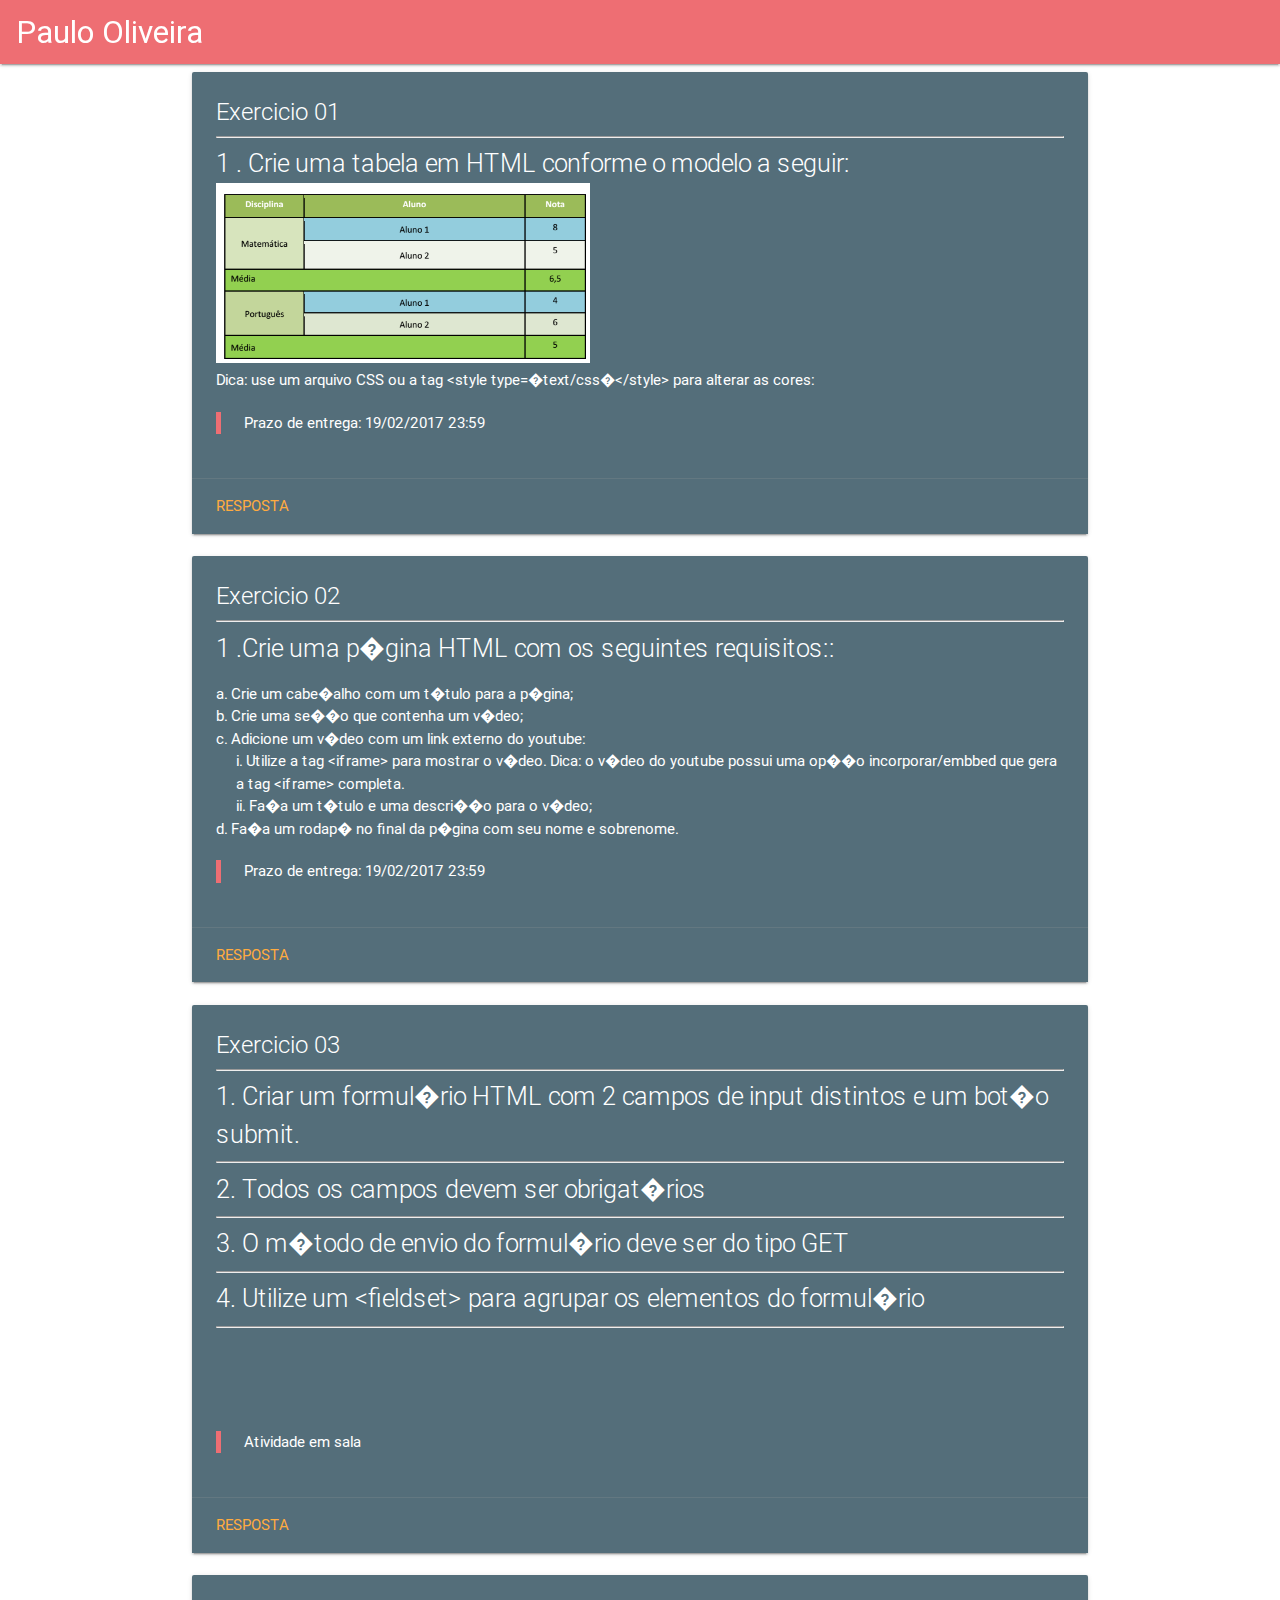
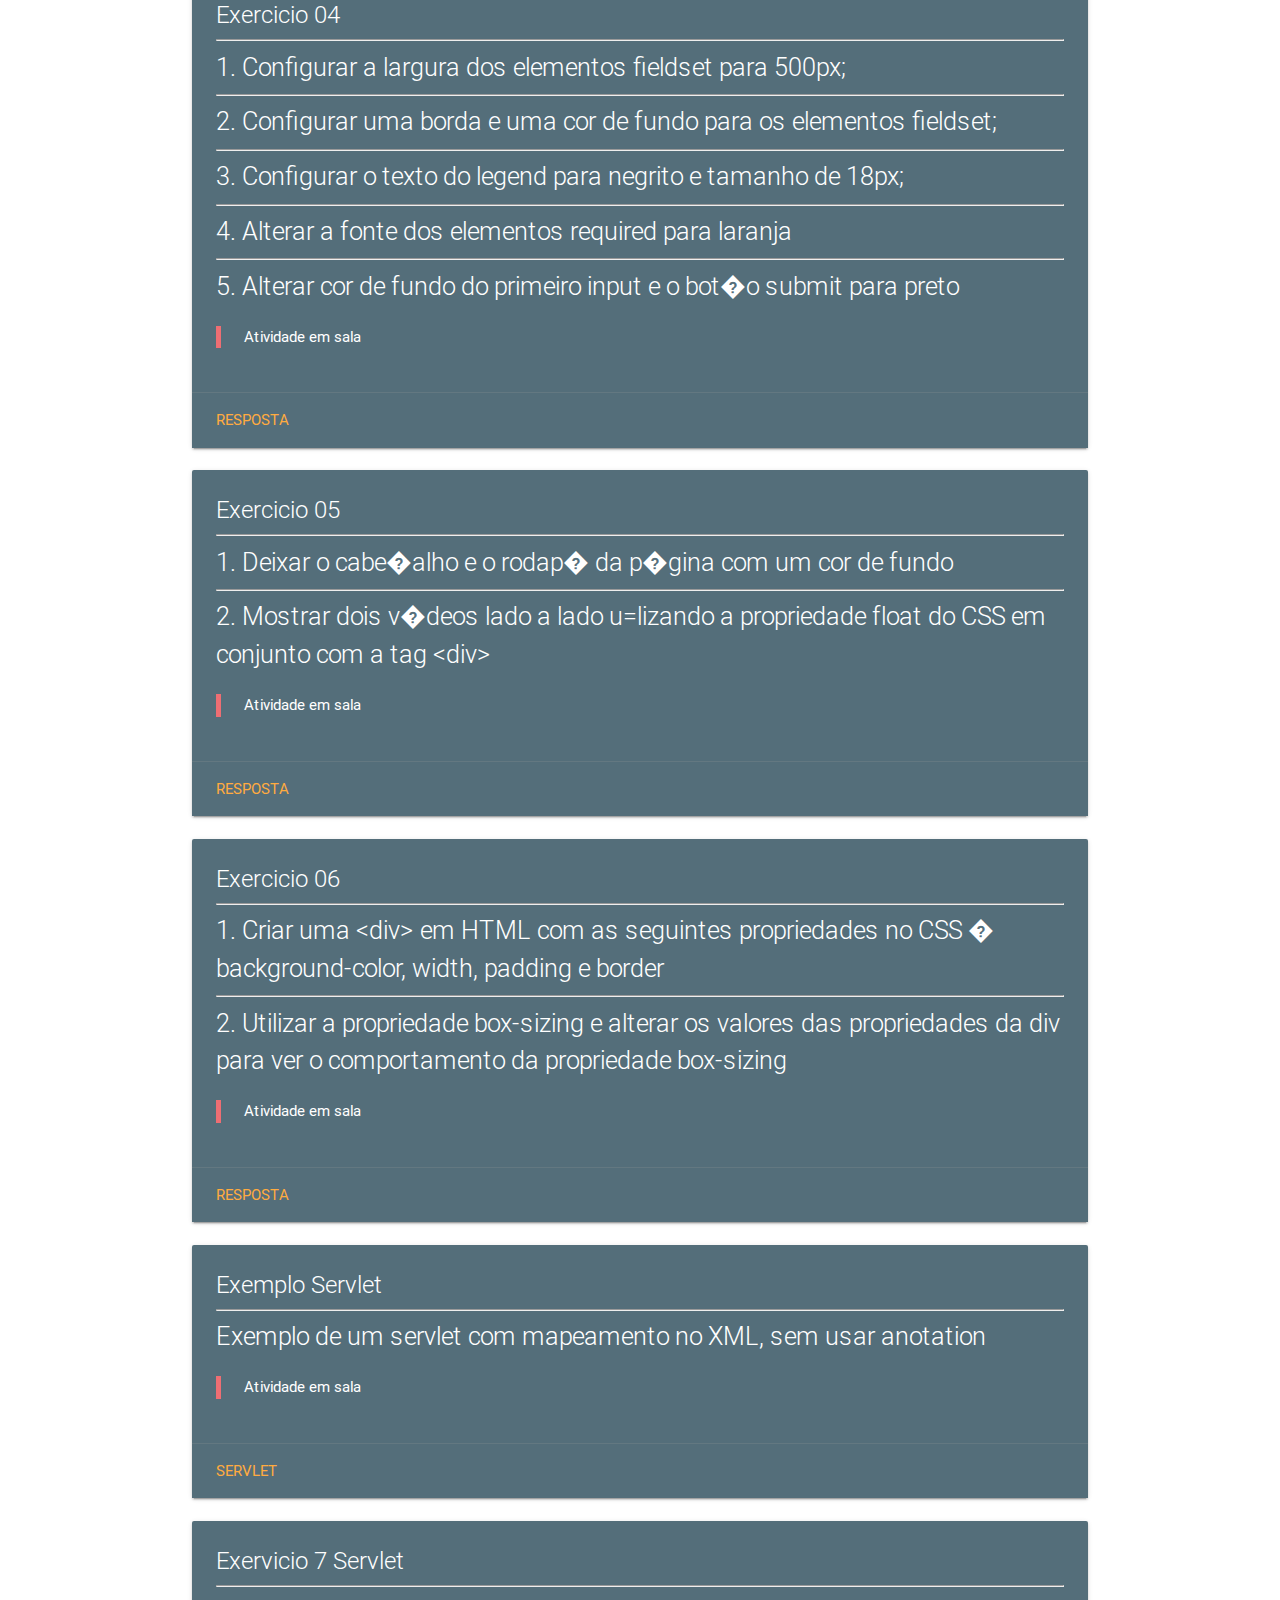
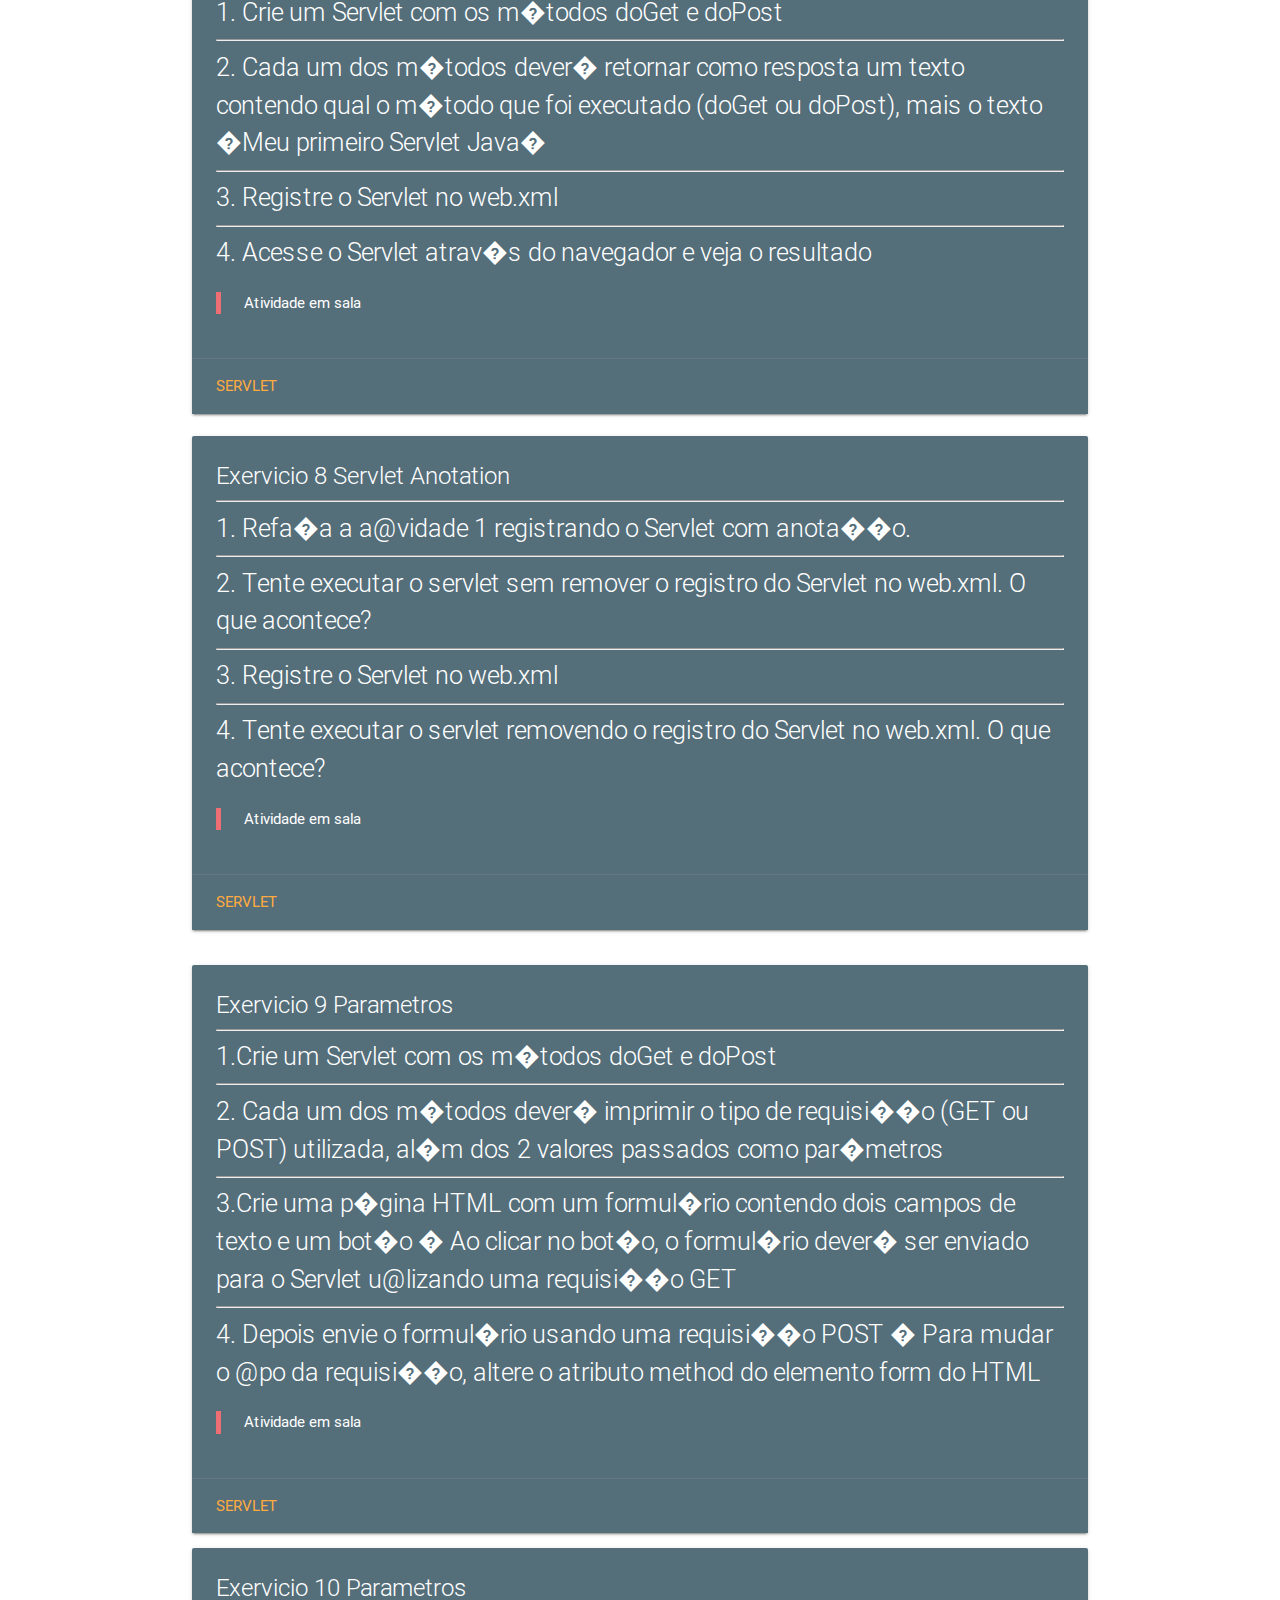
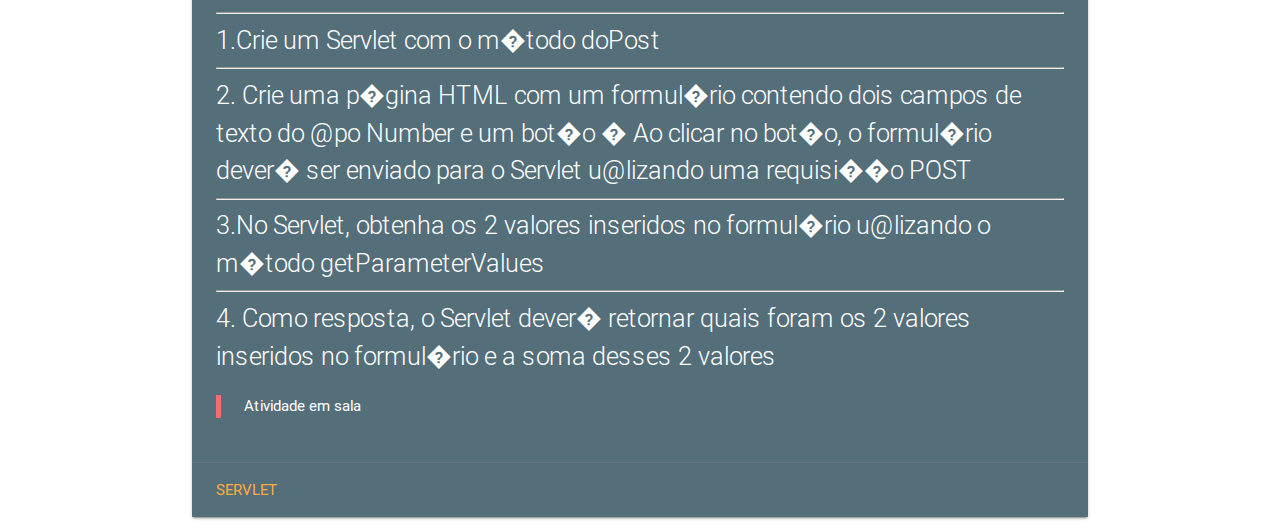
<file: WebContent/index.html>
<!DOCTYPE html>
<html>
<head>
<!--Import Google Icon Font-->
<link href="http://fonts.googleapis.com/icon?family=Material+Icons"
	rel="stylesheet">
<!--Import materialize.css-->
<link type="text/css" rel="stylesheet" href="css/materialize.min.css"
	media="screen,projection" />

<!--Let browser know website is optimized for mobile-->
<meta name="viewport" content="width=device-width, initial-scale=1.0" />
</head>

<body>
	<div class="navbar-fixed">
		<nav>
			<div class="nav-wrapper">
				<a href="#" class="brand-logo">&nbsp;&nbsp;Paulo Oliveira</a>
			</div>
		</nav>
	</div>
	<div class="container">
		<div class="row">

			<div class="col s12 m12">
				<div class="card blue-grey darken-1 hoverable">
					<div class="card-content white-text ">
						<span class="card-title">Exercicio 01</span>
						<hr />
						<p class="flow-text">1 . Crie uma tabela em HTML conforme o
							modelo a seguir:</p>
						<img src="image/faculEx1.png" class="responsive-img"
							style="height: 180px" /> <br /> Dica: use um arquivo CSS ou a
						tag &lt;style type=�text/css�&lt;/style&gt; para alterar as cores:


						<blockquote>Prazo de entrega: 19/02/2017 23:59</blockquote>
					</div>
					<div class="card-action">
						<a href="respostas/exercicio1.html">Resposta</a>
					</div>
				</div>
			</div>

			<div class="col s12 m12">
				<div class="card blue-grey darken-1 hoverable">
					<div class="card-content white-text ">
						<span class="card-title">Exercicio 02</span>
						<hr />
						<p class="flow-text">1 .Crie uma p�gina HTML com os seguintes
							requisitos::</p>
						<ul>
							<li>a. Crie um cabe�alho com um t�tulo para a p�gina;</li>
							<li>b. Crie uma se��o que contenha um v�deo;</li>
							<li>c. Adicione um v�deo com um link externo do youtube:
								<ul style="margin-left: 20px">
									<li>i. Utilize a tag &lt;iframe&gt; para mostrar o v�deo.
										Dica: o v�deo do youtube possui uma op��o incorporar/embbed
										que gera a tag &lt;iframe&gt; completa.</li>
									<li>ii. Fa�a um t�tulo e uma descri��o para o v�deo;</li>

								</ul>
							</li>
							<li>d. Fa�a um rodap� no final da p�gina com seu nome e
								sobrenome.</li>
						</ul>
						<blockquote>Prazo de entrega: 19/02/2017 23:59</blockquote>
					</div>
					<div class="card-action">
						<a href="respostas/exercicio2.html">Resposta</a>
					</div>
				</div>
			</div>

			<div class="col s12 m12">
				<div class="card blue-grey darken-1 hoverable">
					<div class="card-content white-text ">
						<span class="card-title">Exercicio 03</span>
						<hr />
						<p class="flow-text">1. Criar um formul�rio HTML com 2 campos
							de input distintos e um bot�o submit.</p>
						<hr />
						<p class="flow-text">2. Todos os campos devem ser obrigat�rios</p>
						<hr />
						<p class="flow-text">3. O m�todo de envio do formul�rio deve
							ser do tipo GET</p>
						<hr />
						<p class="flow-text">4. Utilize um &lt;fieldset> para agrupar
							os elementos do formul�rio</p>
						<hr />
						<p class="flow-text">
							<br /> <br />
						</p>
						<blockquote>Atividade em sala</blockquote>
					</div>
					<div class="card-action">
						<a href="respostas/exercicio3.html">Resposta</a>
					</div>
				</div>
			</div>

			<div class="col s12 m12">
				<div class="card blue-grey darken-1 hoverable">
					<div class="card-content white-text ">
						<span class="card-title">Exercicio 04</span>
						<hr />
						<p class="flow-text">1. Configurar a largura dos elementos
							fieldset para 500px;</p>
						<hr />
						<p class="flow-text">2. Configurar uma borda e uma cor de
							fundo para os elementos fieldset;</p>
						<hr />
						<p class="flow-text">3. Configurar o texto do legend para
							negrito e tamanho de 18px;</p>
						<hr />
						<p class="flow-text">4. Alterar a fonte dos elementos required
							para laranja</p>
						<hr />
						<p class="flow-text">5. Alterar cor de fundo do primeiro input
							e o bot�o submit para preto</p>

						<blockquote>Atividade em sala</blockquote>
					</div>
					<div class="card-action">
						<a href="respostas/exercicio4.html">Resposta</a>
					</div>
				</div>
			</div>


			<div class="col s12 m12">
				<div class="card blue-grey darken-1 hoverable">
					<div class="card-content white-text ">
						<span class="card-title">Exercicio 05</span>
						<hr />
						<p class="flow-text">1. Deixar o cabe�alho e o rodap� da
							p�gina com um cor de fundo</p>
						<hr />
						<p class="flow-text">2. Mostrar dois v�deos lado a lado
							u=lizando a propriedade float do CSS em conjunto com a tag
							&lt;div></p>


						<blockquote>Atividade em sala</blockquote>
					</div>
					<div class="card-action">
						<a href="respostas/exercicio5.html">Resposta</a>
					</div>
				</div>
			</div>



			<div class="col s12 m12">
				<div class="card blue-grey darken-1 hoverable">
					<div class="card-content white-text ">
						<span class="card-title">Exercicio 06</span>
						<hr />
						<p class="flow-text">1. Criar uma &lt;div> em HTML com as
							seguintes propriedades no CSS � background-color, width, padding
							e border</p>
						<hr />
						<p class="flow-text">2. Utilizar a propriedade box-sizing e
							alterar os valores das propriedades da div para ver o
							comportamento da propriedade box-sizing</p>


						<blockquote>Atividade em sala</blockquote>
					</div>
					<div class="card-action">
						<a href="respostas/exercicio6.html">Resposta</a>
					</div>
				</div>
			</div>


			<div class="col s12 m12">
				<div class="card blue-grey darken-1 hoverable">
					<div class="card-content white-text ">
						<span class="card-title">Exemplo Servlet </span>
						<hr />
						<p class="flow-text">Exemplo de um servlet com mapeamento no
							XML, sem usar anotation</p>
						<blockquote>Atividade em sala</blockquote>
					</div>
					<div class="card-action">
						<a href="respostas/servlet01.html">Servlet</a>
					</div>
				</div>
			</div>

			<div class="col s12 m12">
				<div class="card blue-grey darken-1 hoverable">
					<div class="card-content white-text ">
						<span class="card-title">Exervicio 7 Servlet </span>
						<hr />
						<p class="flow-text">1. Crie um Servlet com os m�todos doGet e
							doPost</p>
						<hr />
						<p class="flow-text">2. Cada um dos m�todos dever� retornar
							como resposta um texto contendo qual o m�todo que foi executado
							(doGet ou doPost), mais o texto �Meu primeiro Servlet Java�</p>
						<hr />
						<p class="flow-text">3. Registre o Servlet no web.xml</p>
						<hr />
						<p class="flow-text">4. Acesse o Servlet atrav�s do navegador
							e veja o resultado</p>
						<blockquote>Atividade em sala</blockquote>
					</div>
					<div class="card-action">
						<a href="respostas/servlet02.html">Servlet</a>
					</div>
				</div>
			</div>


			<div class="col s12 m12">
				<div class="card blue-grey darken-1 hoverable">
					<div class="card-content white-text ">
						<span class="card-title">Exervicio 8 Servlet Anotation </span>
						<hr />
						<p class="flow-text">1. Refa�a a a@vidade 1 registrando o
							Servlet com anota��o.</p>
						<hr />
						<p class="flow-text">2. Tente executar o servlet sem remover o
							registro do Servlet no web.xml. O que acontece?</p>
						<hr />
						<p class="flow-text">3. Registre o Servlet no web.xml</p>
						<hr />
						<p class="flow-text">4. Tente executar o servlet removendo o
							registro do Servlet no web.xml. O que acontece?</p>
						<blockquote>Atividade em sala</blockquote>
					</div>
					<div class="card-action">
						<a href="respostas/servlet03.html">Servlet</a>
					</div>
				</div>
			</div>
		</div>

		<div class="col s12 m12">
			<div class="card blue-grey darken-1 hoverable">
				<div class="card-content white-text ">
					<span class="card-title">Exervicio 9 Parametros </span>
					<hr />
					<p class="flow-text">1.Crie um Servlet com os m�todos doGet e
						doPost</p>
					<hr />
					<p class="flow-text">2. Cada um dos m�todos dever� imprimir o
						tipo de requisi��o (GET ou POST) utilizada, al�m dos 2 valores
						passados como par�metros</p>
					<hr />
					<p class="flow-text">3.Crie uma p�gina HTML com um formul�rio
						contendo dois campos de texto e um bot�o � Ao clicar no bot�o, o
						formul�rio dever� ser enviado para o Servlet u@lizando uma
						requisi��o GET</p>
					<hr />
					<p class="flow-text">4. Depois envie o formul�rio usando uma
						requisi��o POST � Para mudar o @po da requisi��o, altere o
						atributo method do elemento form do HTML</p>
					<blockquote>Atividade em sala</blockquote>
				</div>
				<div class="card-action">
					<a href="respostas/servlet04.html">Servlet</a>
				</div>
			</div>
		</div>



		<div class="col s12 m12">
			<div class="card blue-grey darken-1 hoverable">
				<div class="card-content white-text ">
					<span class="card-title">Exervicio 10 Parametros </span>
					<hr />
					<p class="flow-text">1.Crie um Servlet com o m�todo doPost</p>
					<hr />
					<p class="flow-text">2. Crie uma p�gina HTML com um formul�rio
						contendo dois campos de texto do @po Number e um bot�o � Ao clicar
						no bot�o, o formul�rio dever� ser enviado para o Servlet u@lizando
						uma requisi��o POST</p>
					<hr />
					<p class="flow-text">3.No Servlet, obtenha os 2 valores
						inseridos no formul�rio u@lizando o m�todo getParameterValues</p>
					<hr />
					<p class="flow-text">4. Como resposta, o Servlet dever�
						retornar quais foram os 2 valores inseridos no formul�rio e a soma
						desses 2 valores</p>
					<blockquote>Atividade em sala</blockquote>
				</div>
				<div class="card-action">
					<a href="respostas/servlet05.html">Servlet</a>
				</div>
			</div>
		</div>
	</div>



	</div>



	<!--Import jQuery before materialize.js-->
	<script type="text/javascript"
		src="https://code.jquery.com/jquery-2.1.1.min.js"></script>
	<script type="text/javascript" src="js/materialize.min.js"></script>
</body>
</html>
</file>
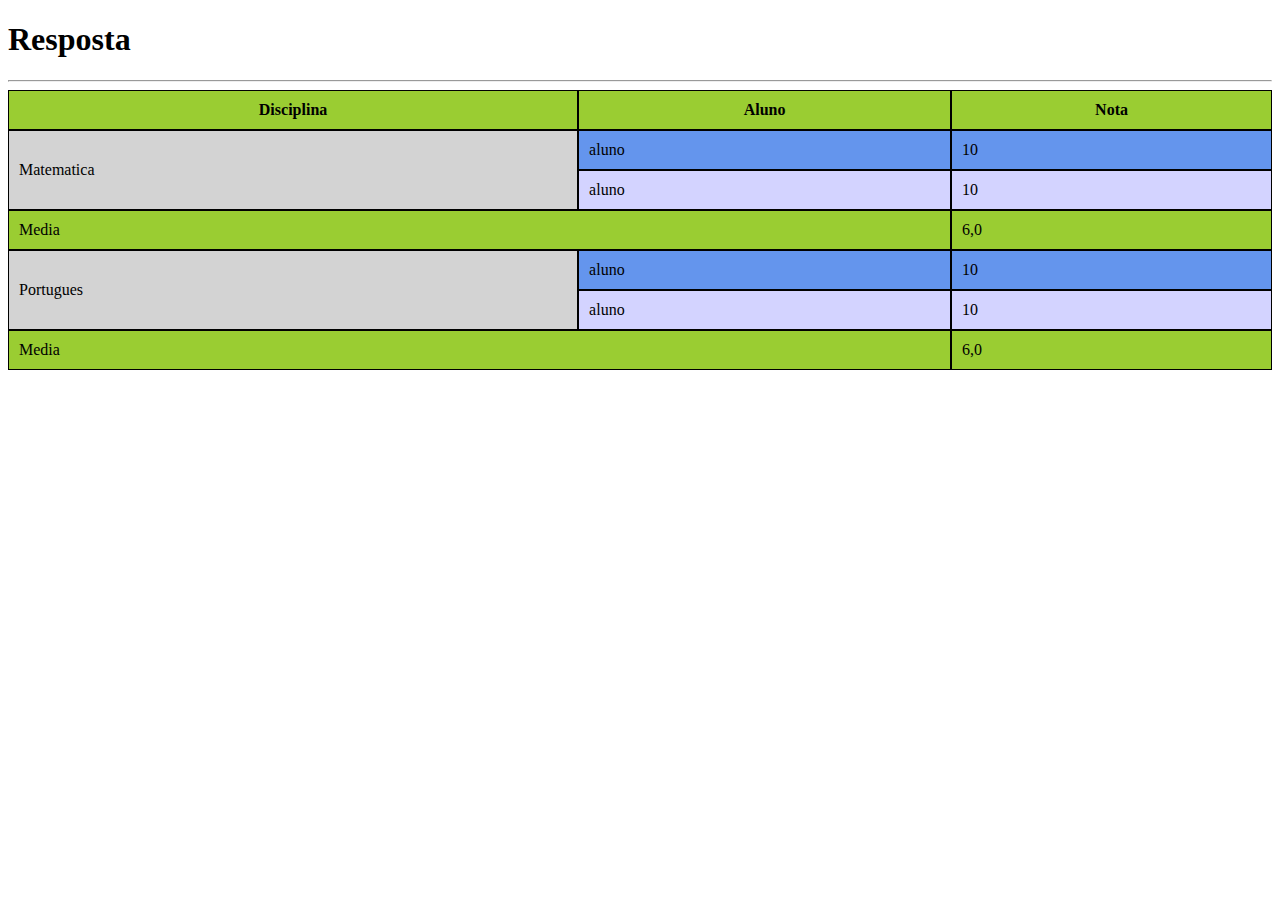
<file: WebContent/respostas/exercicio1.html>
<!DOCTYPE html>
<html>
<head>
	<meta charset="ISO-8859-1">
	<title>Exercicio 1</title>
	<style type="text/css">
	 table{
	 width: 100%
	 }
	 table tr, td, th {
	 border: 1px solid black;
	 padding: 10px;
	 }
	 #titulo{
	 padding: 10px;
	 background-color: #9ACD32;
	 }
	 .sub_titulo{
	  background-color: #D3D3D3;
	 }
	 .aluno_impar{
	 background-color:#6495ED 
	 }
	 .aluno_par{
	 background-color: #D3D3ff
	 }
	 .footer{
	 background-color: #9ACD32;
	 }
	</style>
</head>
<body>
<h1>Resposta</h1>
<hr />
           <table cellpadding="0" cellspacing="0">
                <tr id="titulo" >
                    <th>Disciplina </th>
                    <th>Aluno </th>
                    <th>Nota </th>
                </tr>
                <tr class="sub_titulo">
                    <td rowspan="3">Matematica</td>
                </tr>
                <tr>
                    <td class="aluno_impar">aluno</td>
                    <td class="aluno_impar">10</td>
                </tr>
                <tr>
                    <td class="aluno_par">aluno</td>
                    <td class="aluno_par">10</td>
                </tr>
                <tr>
                    <td colspan="2" class="footer">Media</td>
                    <td class="footer">6,0</td>
                </tr>
                <tr class="sub_titulo">
                    <td rowspan="3">Portugues</td>
                </tr>
                <tr>
                     <td class="aluno_impar">aluno</td>
                    <td class="aluno_impar">10</td>
                </tr>
                <tr>
                     <td class="aluno_par">aluno</td>
                    <td class="aluno_par">10</td>
                </tr>
                <tr>
                       <td colspan="2" class="footer">Media</td>
                    <td class="footer">6,0</td>
                </tr>
            </table>
</body>
</html>
</file>
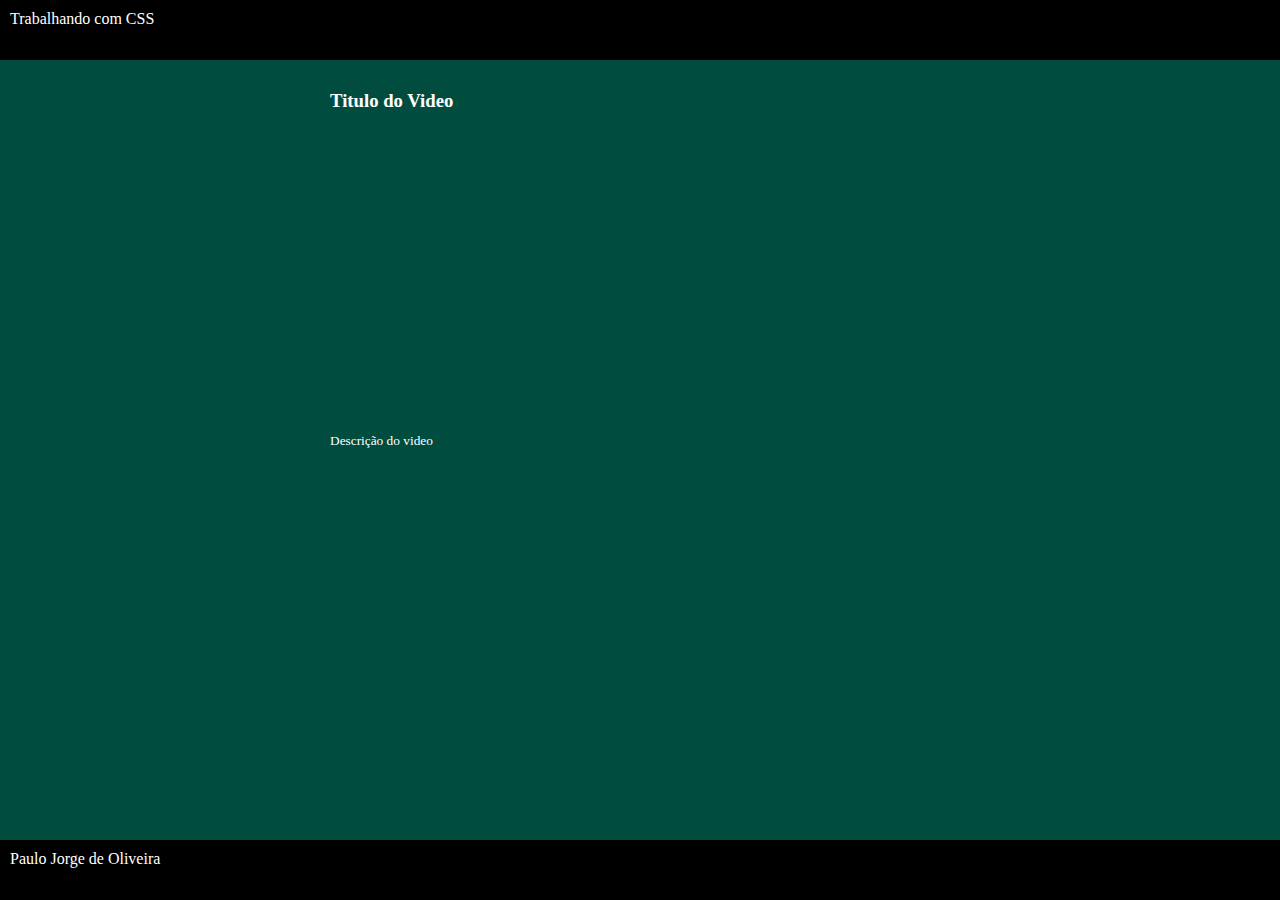
<file: WebContent/respostas/exercicio2.html>
<!DOCTYPE html>

<html>
    <head>
        <title>Trabalhando com CSS</title>
        <meta charset="UTF-8">
        <meta name="viewport" content="width=device-width, initial-scale=1.0">
        <link type="text/css" rel="stylesheet" href="css/exercicio2.css"  />
    </head>
    <body>
        <div id="top"> Trabalhando com CSS</div>
        <section id="sessao_video">
              <h3>Titulo do Video</h3>
               <iframe width="560" height="315" src="https://www.youtube.com/embed/u7K72X4eo_s" frameborder="0" allowfullscreen></iframe> 
              <br />
              <small>Descrição do video</small>
           </section>
        
        
               <br /><br /><br />
             <div id="clear"></div>    
            
      
        <div id="footer">Paulo Jorge de Oliveira</div>
    </body>
</html>
</file>
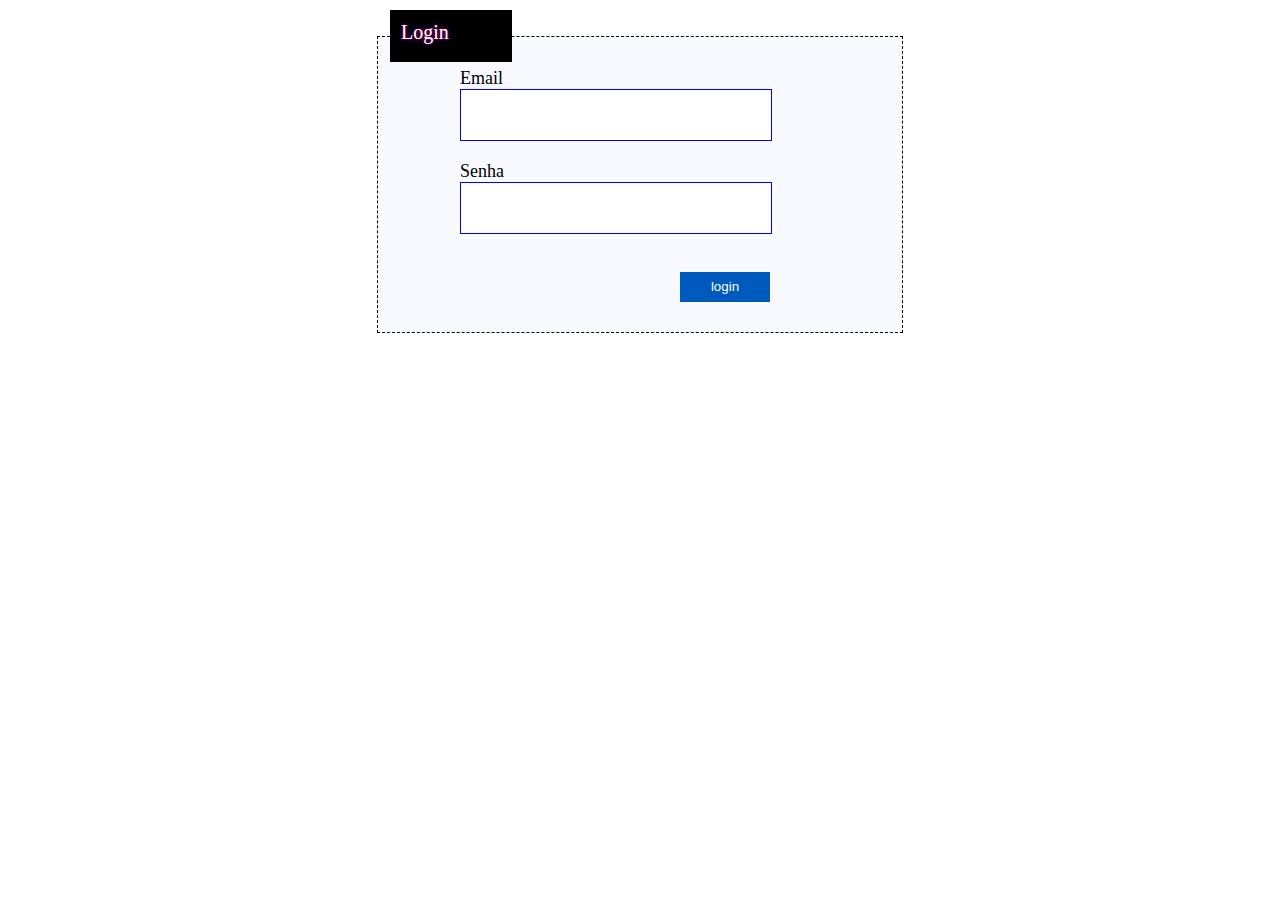
<file: WebContent/respostas/exercicio3.html>
<!DOCTYPE html>

<html>
    <head>
        <title>Exercicio 3</title>
        <meta charset="UTF-8">
        <meta name="viewport" content="width=device-width, initial-scale=1.0">
        <link type="text/css" rel="stylesheet" href="css/exercicio3.css"  />
    </head>
    <body>
        <div class="conteudo_form">
            <fieldset>
                <legend>Login</legend>
  
                <form>
                    <label for="email">Email</label><br />
                    <input type="email" name="email" id="email" value=""  required="required" /><br />
                    <label for="pass">Senha</label><br />
                    <input type="password" name="pass" id="pass" value=""  required /><br /><br />
                    <input type="submit" id="login_btn" name="login" value="login" />
                </form>
            </fieldset>
        </div>
    </body>
</html>
</file>
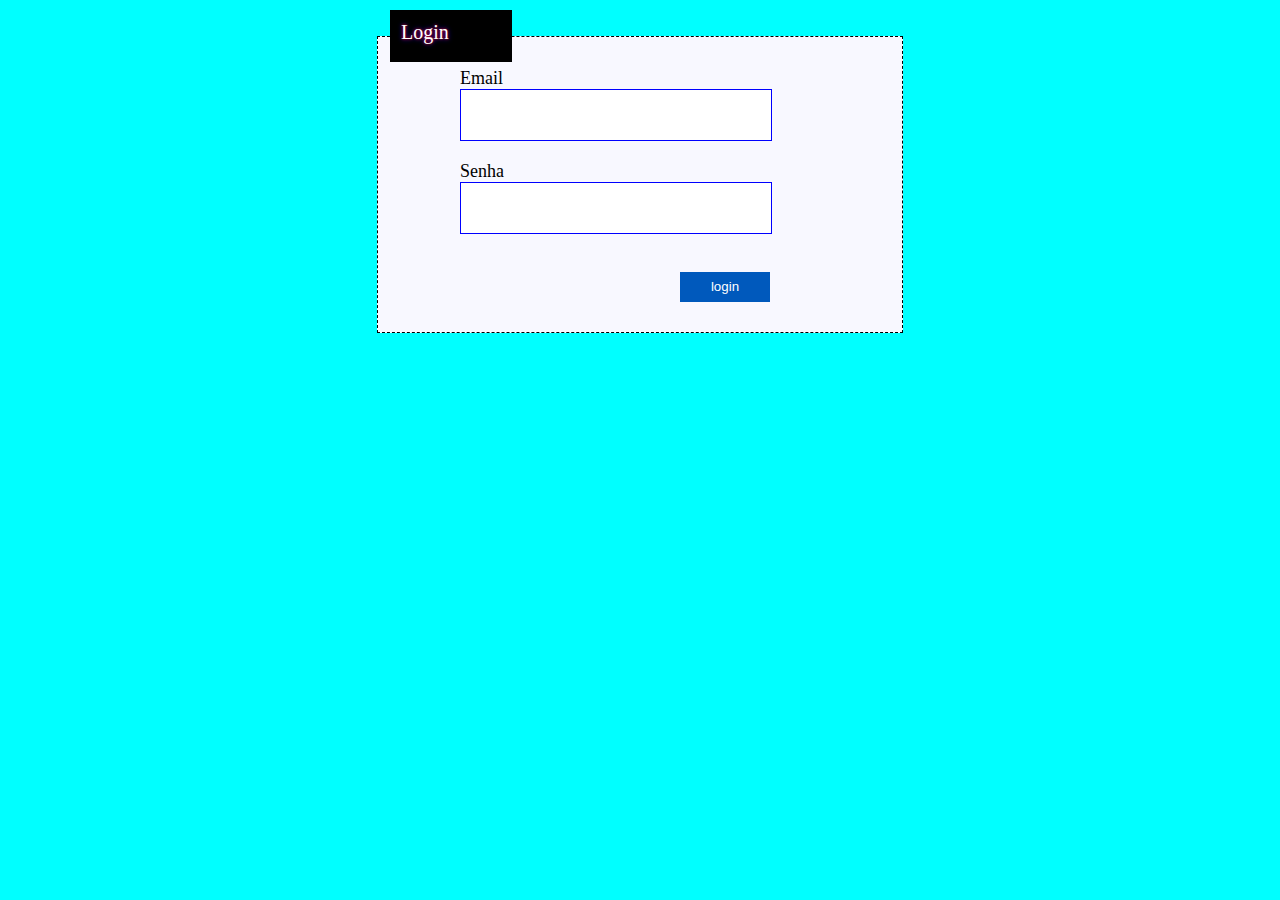
<file: WebContent/respostas/exercicio4.html>
<!DOCTYPE html>

<html>
    <head>
        <title>Exercicio 4</title>
        <meta charset="UTF-8">
        <meta name="viewport" content="width=device-width, initial-scale=1.0">
        <link type="text/css" rel="stylesheet" href="css/exercicio4.css"  />
    </head>
    <body>
        <div class="conteudo_form">
            <fieldset>
                <legend>Login</legend>
  
                <form>
                    <label for="email">Email</label><br />
                    <input type="email" name="email" id="email" value=""  required="required" /><br />
                    <label for="pass">Senha</label><br />
                    <input type="password" name="pass" id="pass" value=""  required /><br /><br />
                    <input type="submit" id="login_btn" name="login" value="login" />
                </form>
            </fieldset>
        </div>
    </body>
</html>
</file>
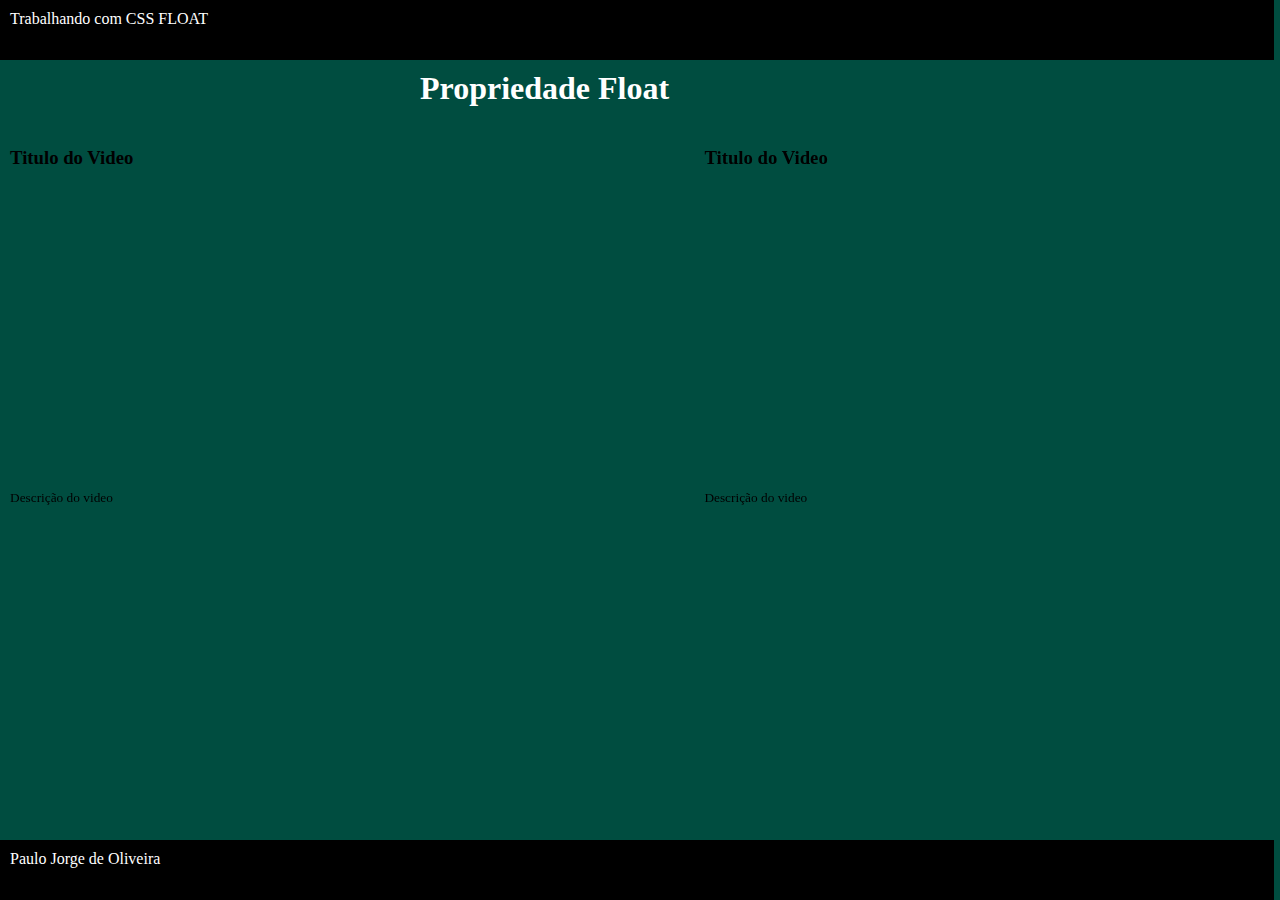
<file: WebContent/respostas/exercicio5.html>
<!DOCTYPE html>

<html>
    <head>
        <title>Trabalhando com CSS FLOAT</title>
        <meta charset="UTF-8">
        <meta name="viewport" content="width=device-width, initial-scale=1.0">
        <link type="text/css" rel="stylesheet" href="css/exercicio5.css"  />
    </head>
    <body>
        <div id="top"> Trabalhando com CSS FLOAT</div>
        <h1 id="titulo">Propriedade Float</h1>
        <div id="content">
            <div class="side-left">
                <h3>Titulo do Video</h3>
               <iframe width="560" height="315" src="https://www.youtube.com/embed/u7K72X4eo_s" frameborder="0" allowfullscreen></iframe> 
                <br />
                <small>Descrição do video</small>
            </div>
            <div class="side-right">
             <h3>Titulo do Video</h3>
               <iframe width="560" height="315" src="https://www.youtube.com/embed/u7K72X4eo_s" frameborder="0" allowfullscreen></iframe> 
                <br />
                <small>Descrição do video</small>
            </div>
        </div>
        <div id="footer">Paulo Jorge de Oliveira</div>
    </body>
</html>
</file>
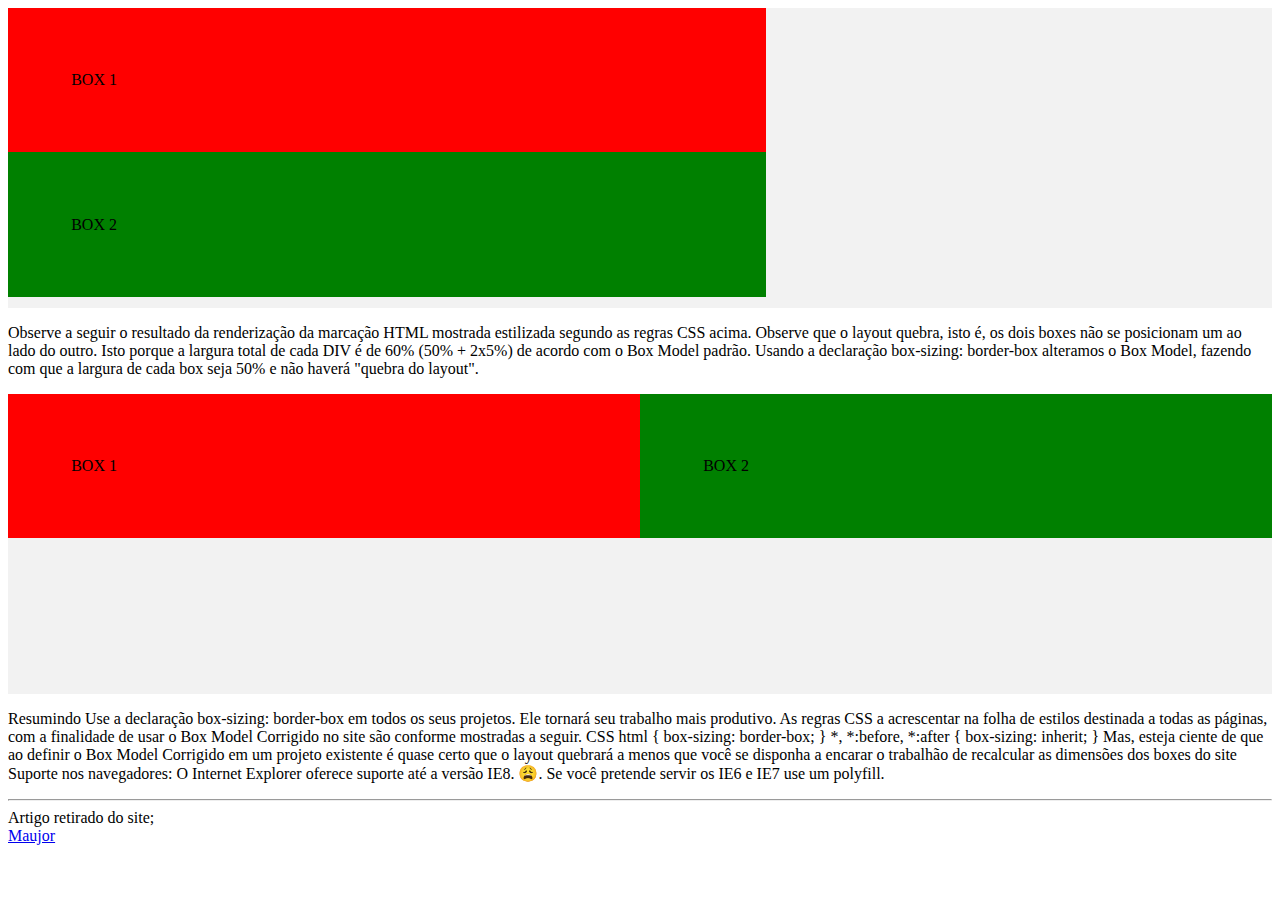
<file: WebContent/respostas/exercicio6.html>
<!DOCTYPE html>

<html>
    <head>
        <title>Trabalhando com CSS BOX-SIZING</title>
        <meta charset="UTF-8">
        <meta name="viewport" content="width=device-width, initial-scale=1.0">
        <link type="text/css" rel="stylesheet" href="css/exercicio6.css"  />
    </head>
    <body>
        <div class="container">
            <div class="box">BOX 1</div>
            <div class="box">BOX 2</div>


        </div>
        <p>
            Observe a seguir o resultado da renderização da marcação HTML mostrada estilizada segundo as regras CSS acima.

            Observe que o layout quebra, isto é, os dois boxes não se posicionam um ao lado do outro. Isto porque a largura total de cada DIV é de 60% (50% + 2x5%) de acordo com o Box Model padrão. Usando a declaração box-sizing: border-box alteramos o Box Model, fazendo com que a largura de cada box seja 50% e não haverá "quebra do layout".
        </p>


        <div class="container_com_box">
            <div class="box_com_box">BOX 1</div>
            <div class="box_com_box">BOX 2</div>


        </div>

        <p>
            Resumindo
            Use a declaração box-sizing: border-box em todos os seus projetos. Ele tornará seu trabalho mais produtivo.

            As regras CSS a acrescentar na folha de estilos destinada a todas as páginas, com a finalidade de usar o Box Model Corrigido no site são conforme mostradas a seguir.

            CSS
            html {
            box-sizing: border-box;
            }
            *, *:before, *:after {
            box-sizing: inherit;
            }
            Mas, esteja ciente de que ao definir o Box Model Corrigido em um projeto existente é quase certo que o layout quebrará a menos que você se disponha a encarar o trabalhão de recalcular as dimensões dos boxes do site

            Suporte nos navegadores: O Internet Explorer oferece suporte até a versão IE8. 😩.

            Se você pretende servir os IE6 e IE7 use um polyfill.
        </p>
        <hr />
        Artigo retirado do site;<br />
        <a href="http://maujor.com/tutorial/propriedade-css-box-sizing.php">Maujor</a>
    </body>
</html>
</file>
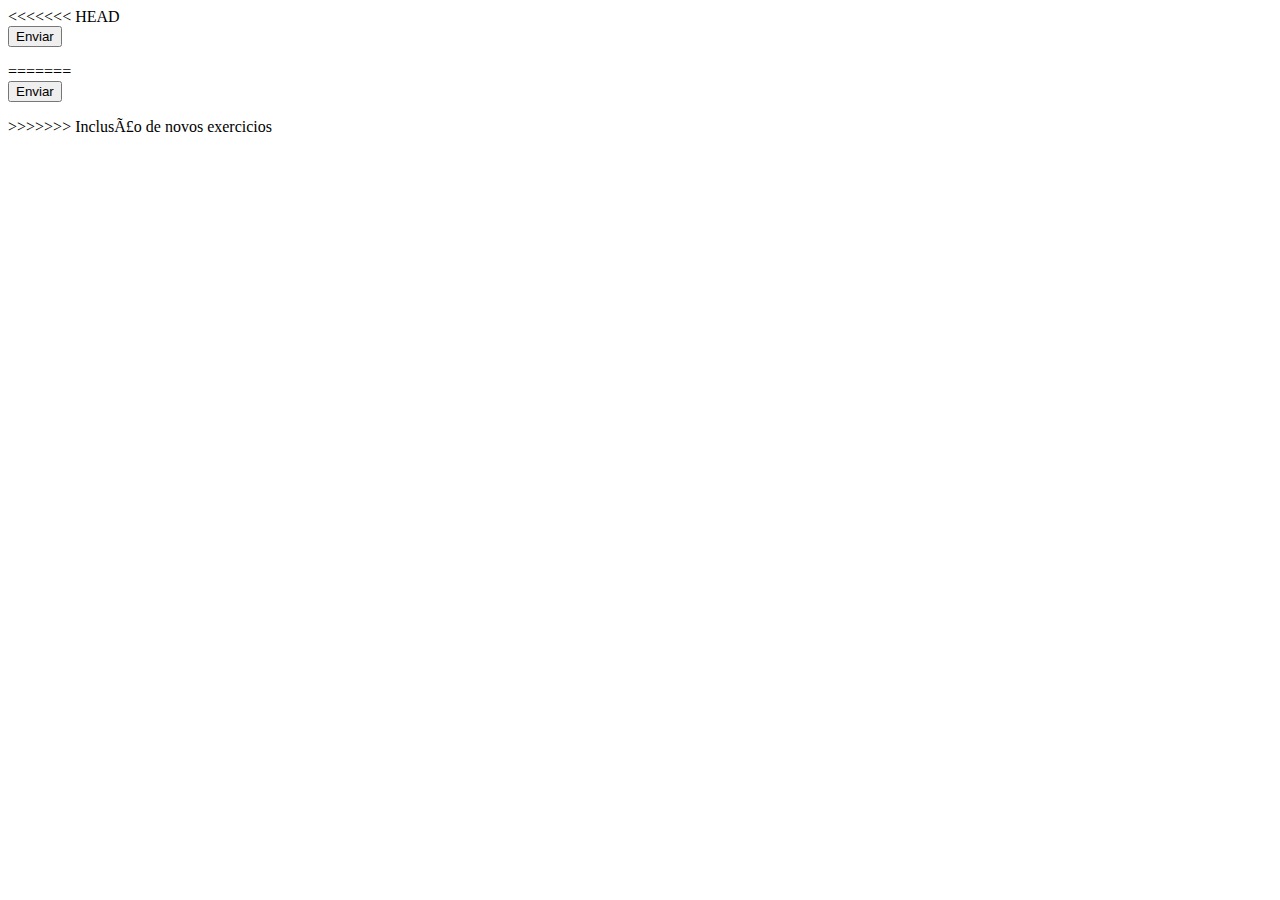
<file: WebContent/respostas/servlet01.html>
<<<<<<< HEAD
<!DOCTYPE html>
<html>
<head>
<meta charset="ISO-8859-1">
<title>Insert title here</title>
</head>
<body>
<form action="../Exemplo01Servlet" method="get">
<button type="submit">Enviar</button>
</form>
</body>
=======
<!DOCTYPE html>
<html>
<head>
<meta charset="ISO-8859-1">
<title>Insert title here</title>
</head>
<body>
<form action="../Exemplo01Servlet" method="get">
<button type="submit">Enviar</button>
</form>
</body>
>>>>>>> Inclusão de novos exercicios
</html>
</file>
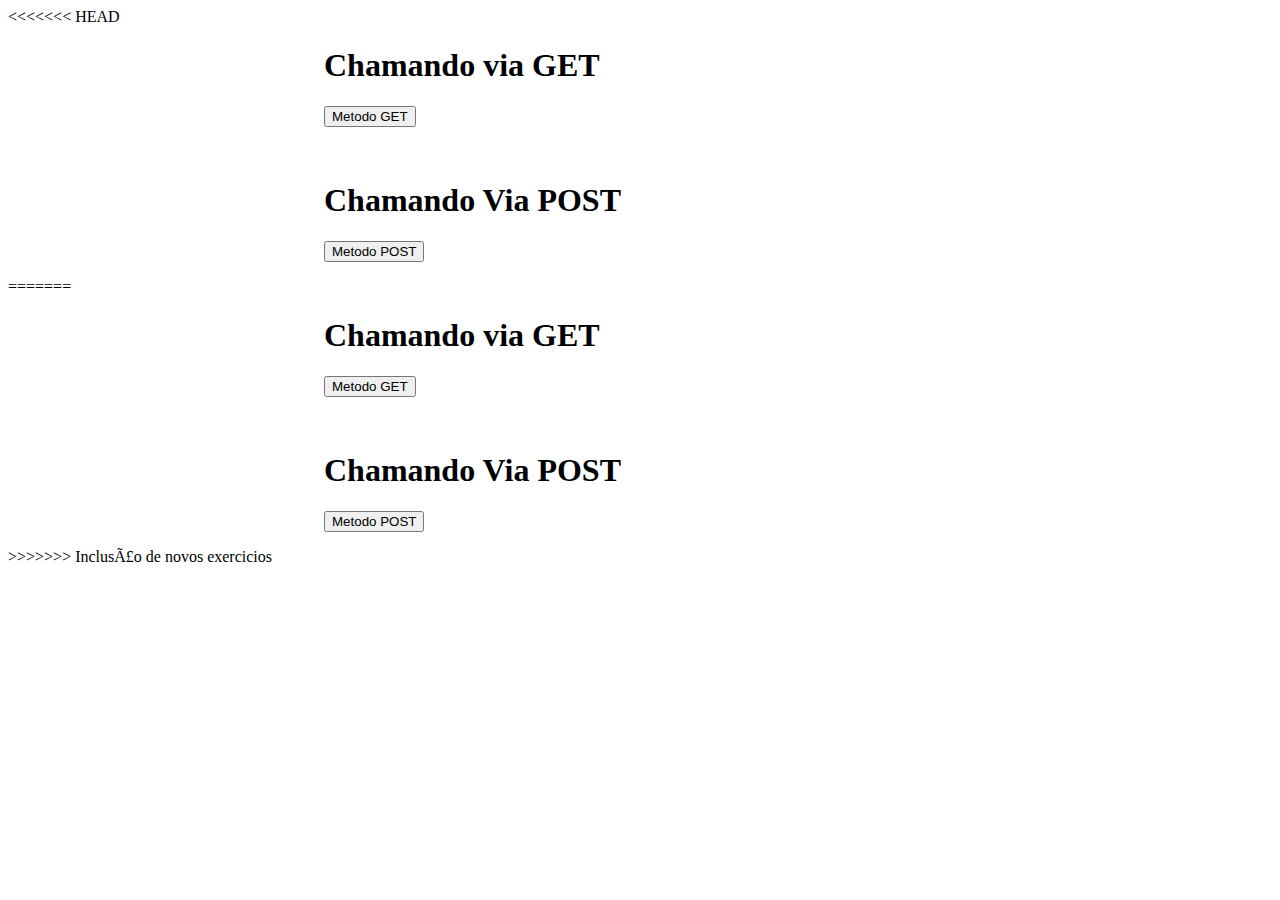
<file: WebContent/respostas/servlet02.html>
<<<<<<< HEAD
<!DOCTYPE html>
<html>
<head>
	<meta charset="ISO-8859-1">
	<title>Insert title here</title>
</head>
	<body>
	<div style="margin: 10px 0px 0px 25%;">
	<h1>Chamando via GET</h1>
	   <form action="../Servlet2" method="get">
			<button type="submit">Metodo GET</button>
		</form>
		<br />
		<h1>Chamando Via POST</h1>
		 <form action="../Servlet2" method="post">
			<button type="submit">Metodo POST</button>
		</form>
	</div>
	</body>
=======
<!DOCTYPE html>
<html>
<head>
	<meta charset="ISO-8859-1">
	<title>Insert title here</title>
</head>
	<body>
	<div style="margin: 10px 0px 0px 25%;">
	<h1>Chamando via GET</h1>
	   <form action="../Servlet2" method="get">
			<button type="submit">Metodo GET</button>
		</form>
		<br />
		<h1>Chamando Via POST</h1>
		 <form action="../Servlet2" method="post">
			<button type="submit">Metodo POST</button>
		</form>
	</div>
	</body>
>>>>>>> Inclusão de novos exercicios
</html>
</file>
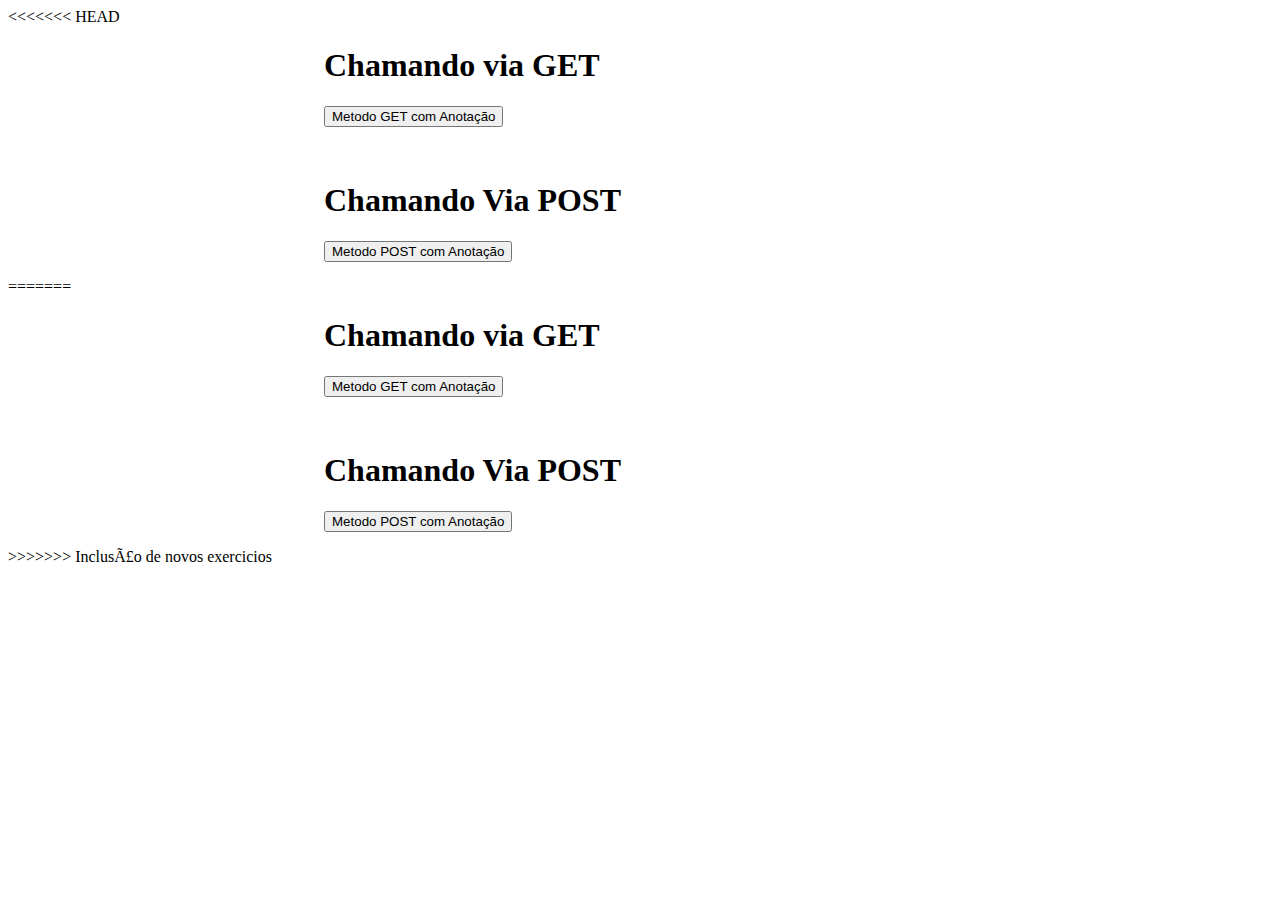
<file: WebContent/respostas/servlet03.html>
<<<<<<< HEAD
<!DOCTYPE html>
<html>
<head>
	<meta charset="ISO-8859-1">
	<title>Insert title here</title>
</head>
	<body>
	<div style="margin: 10px 0px 0px 25%;">
	<h1>Chamando via GET</h1>
	   <form action="../Servlet2" method="get">
			<button type="submit">Metodo GET com Anota��o</button>
		</form>
		<br />
		<h1>Chamando Via POST</h1>
		 <form action="../Servlet3" method="post">
			<button type="submit">Metodo POST com Anota��o</button>
		</form>
	</div>
	</body>
=======
<!DOCTYPE html>
<html>
<head>
	<meta charset="ISO-8859-1">
	<title>Insert title here</title>
</head>
	<body>
	<div style="margin: 10px 0px 0px 25%;">
	<h1>Chamando via GET</h1>
	   <form action="../Servlet2" method="get">
			<button type="submit">Metodo GET com Anota��o</button>
		</form>
		<br />
		<h1>Chamando Via POST</h1>
		 <form action="../Servlet3" method="post">
			<button type="submit">Metodo POST com Anota��o</button>
		</form>
	</div>
	</body>
>>>>>>> Inclusão de novos exercicios
</html>
</file>
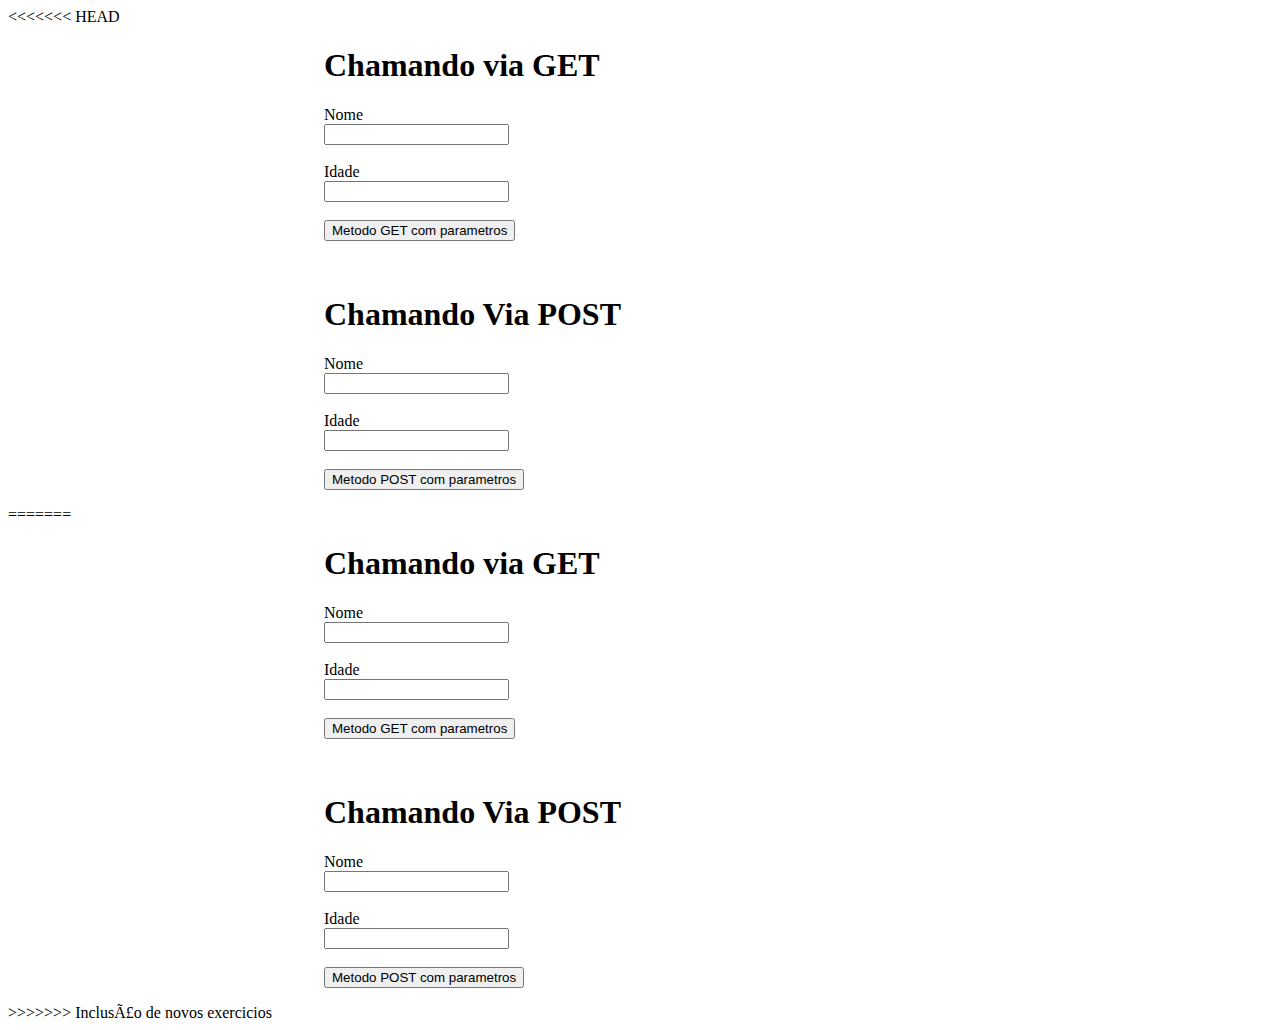
<file: WebContent/respostas/servlet04.html>
<<<<<<< HEAD
<!DOCTYPE html>
<html>
<head>
	<meta charset="ISO-8859-1">
	<title>Insert title here</title>
</head>
	<body>
	<div style="margin: 10px 0px 0px 25%;">
	<h1>Chamando via GET</h1>
	   <form action="../Servlet4" method="get">
	   <label>Nome</label><br />
	   <input type="text" name="nome" value="" ><br /><br />
	   <label>Idade</label><br />
	   <input type="number" name="idade" min="0" value="" ><br /><br />
			<button type="submit">Metodo GET com parametros</button>
		</form>
		<br />
		<h1>Chamando Via POST</h1>
		 <form action="../Servlet4" method="post">
		 <label>Nome</label><br />
	   <input type="text" name="nome" value="" ><br /><br />
	   <label>Idade</label><br />
	   <input type="number" name="idade" min="0" value="" ><br /><br />
			<button type="submit">Metodo POST com parametros</button>
		</form>
	</div>
	</body>
=======
<!DOCTYPE html>
<html>
<head>
	<meta charset="ISO-8859-1">
	<title>Insert title here</title>
</head>
	<body>
	<div style="margin: 10px 0px 0px 25%;">
	<h1>Chamando via GET</h1>
	   <form action="../Servlet4" method="get">
	   <label>Nome</label><br />
	   <input type="text" name="nome" value="" ><br /><br />
	   <label>Idade</label><br />
	   <input type="number" name="idade" min="0" value="" ><br /><br />
			<button type="submit">Metodo GET com parametros</button>
		</form>
		<br />
		<h1>Chamando Via POST</h1>
		 <form action="../Servlet4" method="post">
		 <label>Nome</label><br />
	   <input type="text" name="nome" value="" ><br /><br />
	   <label>Idade</label><br />
	   <input type="number" name="idade" min="0" value="" ><br /><br />
			<button type="submit">Metodo POST com parametros</button>
		</form>
	</div>
	</body>
>>>>>>> Inclusão de novos exercicios
</html>
</file>
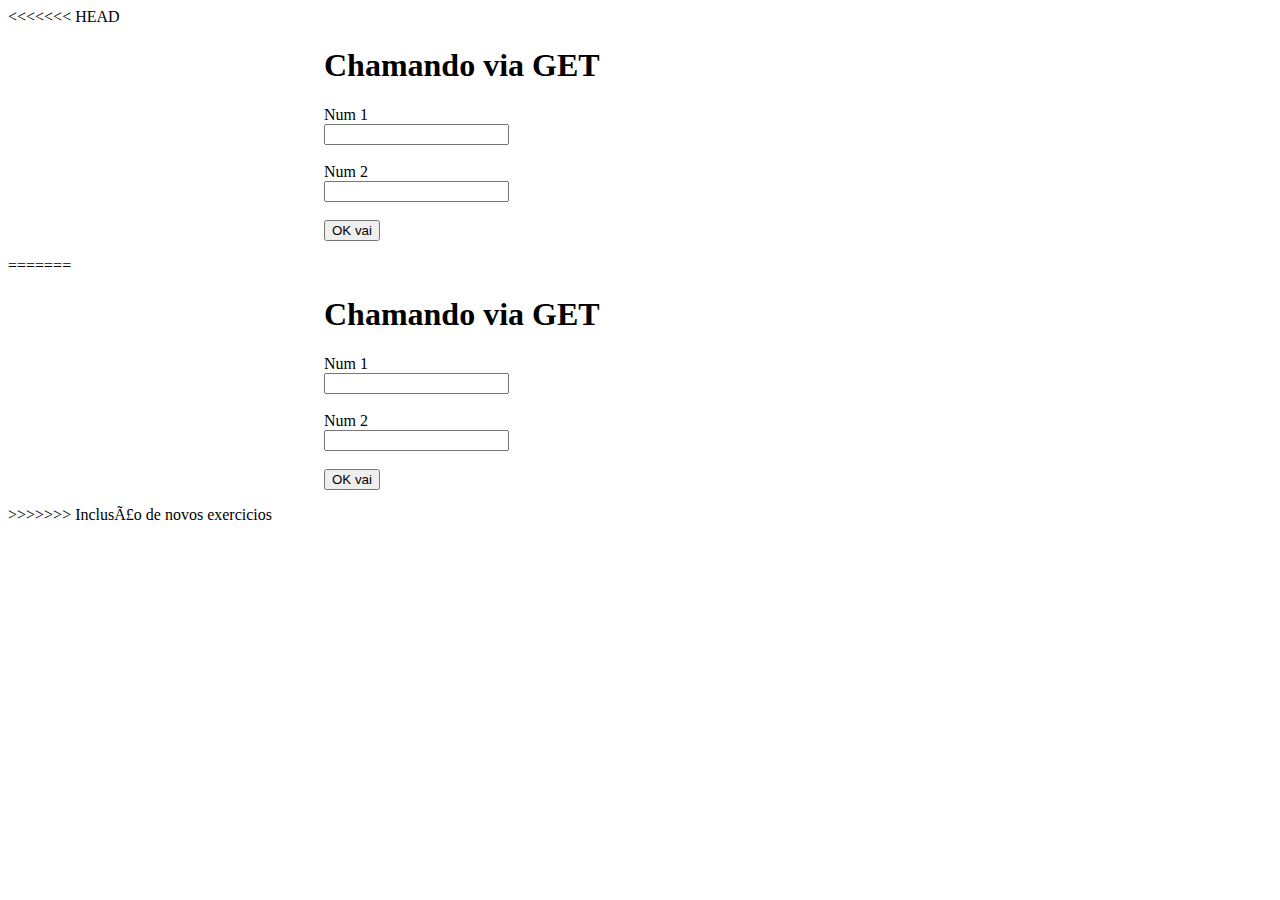
<file: WebContent/respostas/servlet05.html>
<<<<<<< HEAD
<!DOCTYPE html>
<html>
<head>
	<meta charset="ISO-8859-1">
	<title>Insert title here</title>
</head>
	<body>
	<div style="margin: 10px 0px 0px 25%;">
	<h1>Chamando via GET</h1>
	   <form action="../Servlet5" method="post">
	   <label>Num 1 </label><br />
	    <input type="number" name="num1"  value="" ><br /><br />
	   <label>Num 2</label><br />
	   <input type="number" name="num2"  value="" ><br /><br />
			<button type="submit">OK vai</button>
		</form>

	</div>
	</body>
=======
<!DOCTYPE html>
<html>
<head>
	<meta charset="ISO-8859-1">
	<title>Insert title here</title>
</head>
	<body>
	<div style="margin: 10px 0px 0px 25%;">
	<h1>Chamando via GET</h1>
	   <form action="../Servlet5" method="post">
	   <label>Num 1 </label><br />
	    <input type="number" name="num1"  value="" ><br /><br />
	   <label>Num 2</label><br />
	   <input type="number" name="num2"  value="" ><br /><br />
			<button type="submit">OK vai</button>
		</form>

	</div>
	</body>
>>>>>>> Inclusão de novos exercicios
</html>
</file>
<file: WebContent/respostas/css/exercicio2.css>
*{
  margin:0;
  padding:0;
}
body{
    background: #004d40
}

h3, small{
    color: white;
    margin: 10px 0px 0px 0px
}
#top, #footer{
    padding: 10px;
    height: 40px;
    width: 100%;
    background: #000;
    color: white;
    
}
#sessao_video{
    width: 100%;
    margin-left:25%;
    position: absolute;
    padding: 10px;
    margin-top: 10px;
   
}
#footer{
	margin-top:30px;
	position:absolute;
	bottom:0;
}
</file>
<file: WebContent/respostas/css/exercicio3.css>
fieldset{
    width: 500px;
    margin: 10px auto;
    border: 1px dashed black;
    background: #F8F8FF
    
}
legend{
    border: 1px solid black;
    width: 100px;
    height: 30px;
    padding: 10px;
    font-family: cursive;
    background: black;
    color: white;
    font-size: 20px;
    text-shadow: 0 0 3px #FF0000, 0 0 5px #0000FF;
}
label{
    font-size: 18px;
     margin-top: 10px;
}
form{
    padding-left: 70px;
}

input{
   
    margin-bottom: 20px;
}
input[required]{
    color: red;
}
#email, #pass{
    border: 1px solid blue;
    width: 290px;
    height: 30px;
    padding: 10px;
     font-family: cursive;  
}
#login_btn{
    border: none;
    background: #0059bc;
    color: white;
    width: 90px;
    height: 30px;
    margin-left: 220px
}
</file>
<file: WebContent/respostas/css/exercicio4.css>
body{
	
	background-color: aqua;
}
fieldset{
    width: 500px;
    margin: 10px auto;
    border: 1px dashed black;
    background: #F8F8FF
    
}
legend{
    border: 1px solid black;
    width: 100px;
    height: 30px;
    padding: 10px;
    font-family: cursive;
    background: black;
    color: white;
    font-size: 20px;
    text-shadow: 0 0 3px #FF0000, 0 0 5px #0000FF;
}
label{
    font-size: 18px;
     margin-top: 10px;
}
form{
    padding-left: 70px;
}

input{
   
    margin-bottom: 20px;
}
input[required]{
    color: red;
}
#email, #pass{
    border: 1px solid blue;
    width: 290px;
    height: 30px;
    padding: 10px;
     font-family: cursive;  
}
#login_btn{
    border: none;
    background: #0059bc;
    color: white;
    width: 90px;
    height: 30px;
    margin-left: 220px
}
</file>
<file: WebContent/respostas/css/exercicio5.css>
*{
  margin:0;
  padding:0;
}
body{
    background: #004d40
}
#titulo{
    color: white;
    margin: 10px 0px 20px 420px
}
#top, #footer{
    padding: 10px;
    height: 40px;
    width: 98%;
    background: #000;
    color: white;
    
}
#footer{
    position:absolute;
	bottom:0;
}
#content{
    width: 98%;
    position: absolute;
    padding: 10px;
    margin-top: 10px;
}
.side-left{
    float: left
}
.side-right{
    float: right;
    
}
</file>
<file: WebContent/respostas/css/exercicio6.css>
.container {
  height: 300px;
  background: #f2f2f2;
}
.box {
  float: left;
  width: 50%;
  padding: 5%;
  background: red;
}
.box:last-child {
  background: green;
}

.container_com_box {
    box-sizing: border-box;
  height: 300px;
  background: #f2f2f2;
}
.box_com_box {
    box-sizing: inherit;
  float: left;
  width: 50%;
  padding: 5%;
  background: red;
}
.box_com_box:last-child {
  background: green;
}
</file>
